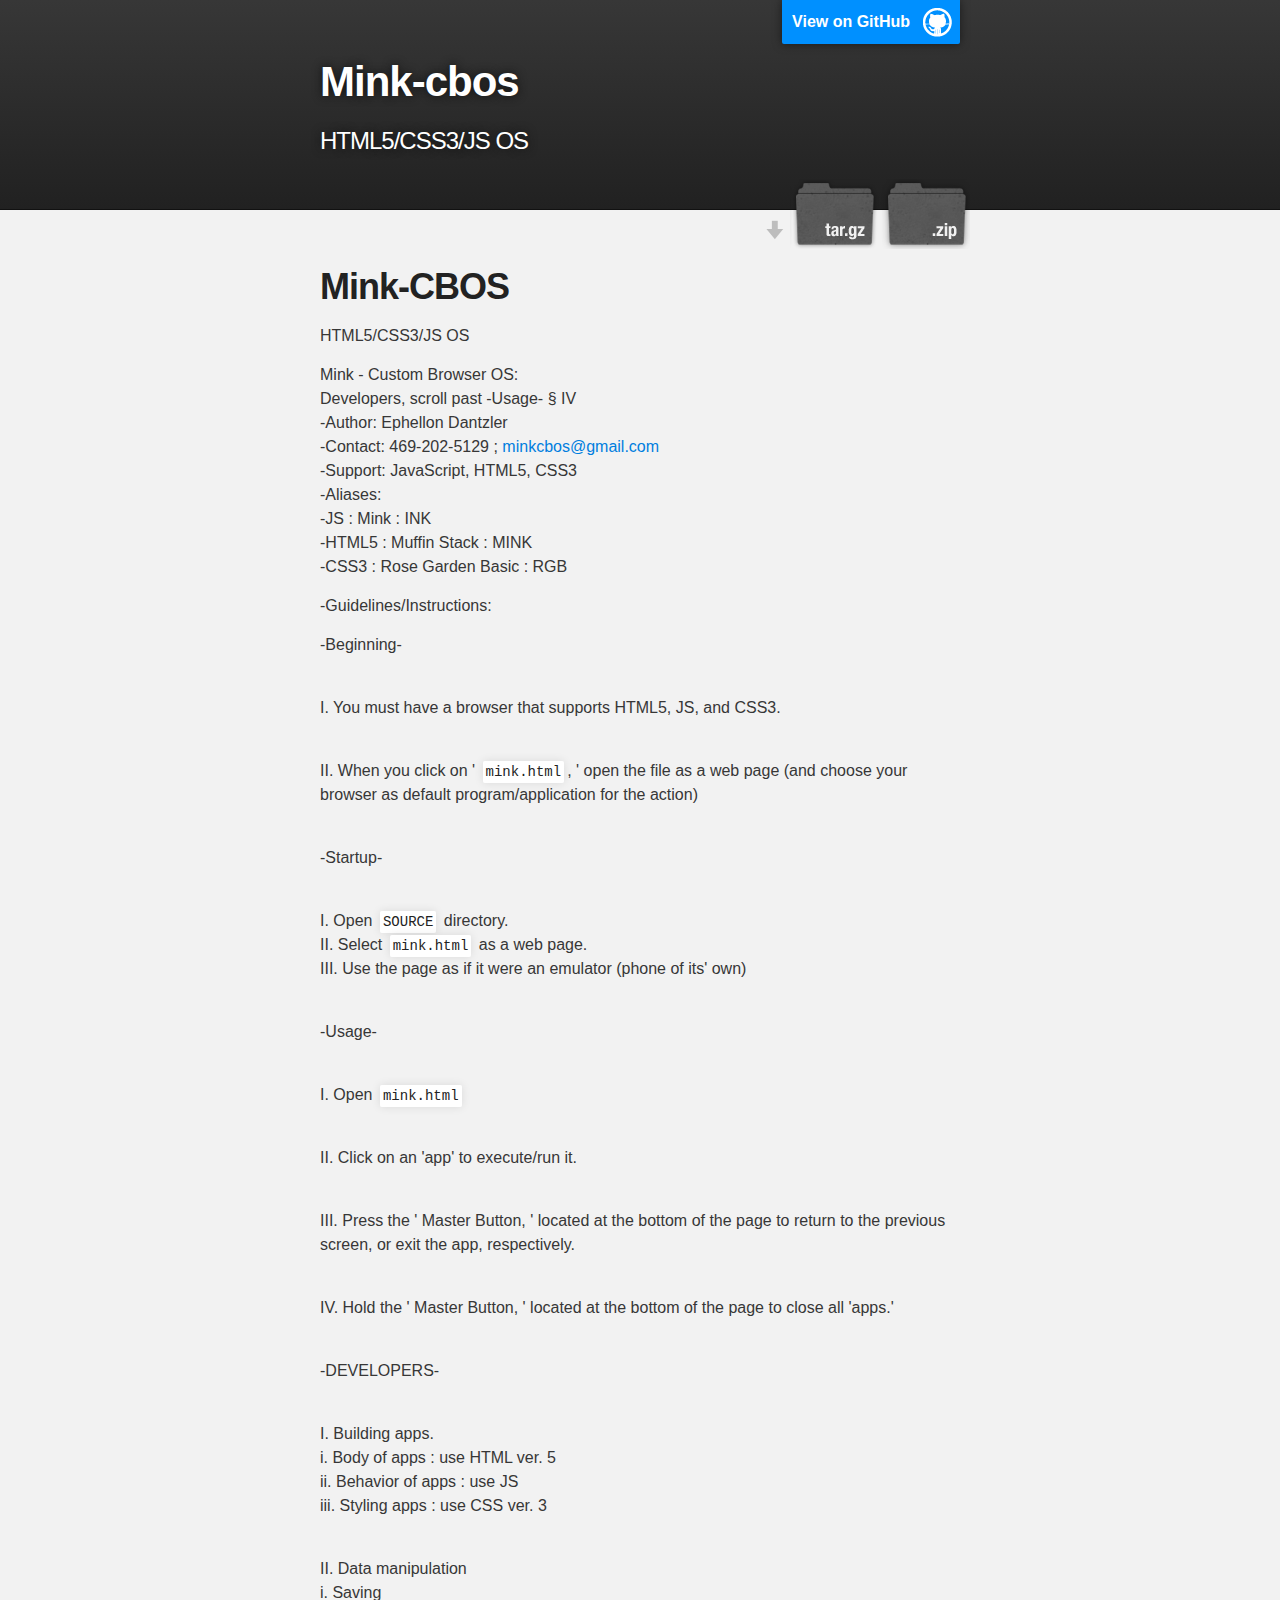
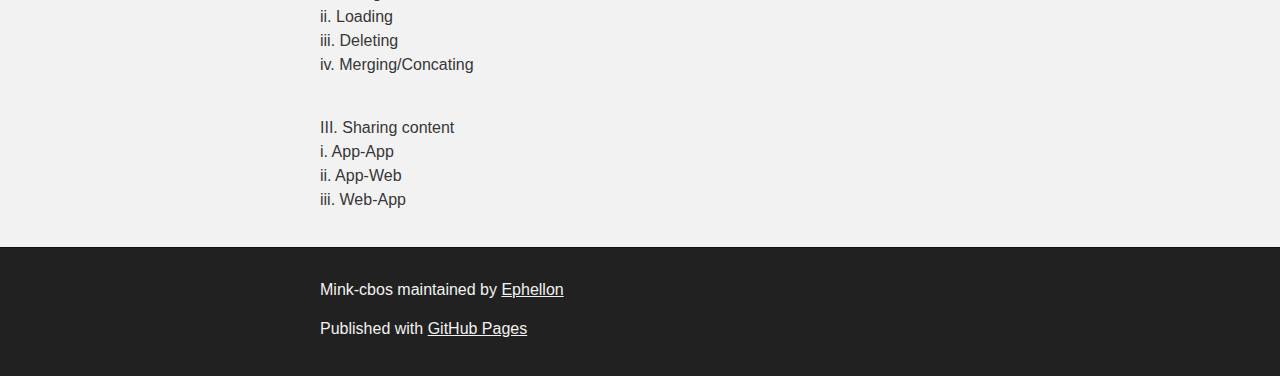
<file: index.html>
<!DOCTYPE html>
<html>

  <head>
    <meta charset='utf-8'>
    <meta http-equiv="X-UA-Compatible" content="chrome=1">
    <meta name="description" content="Mink-cbos : HTML5/CSS3/JS OS">

    <link rel="stylesheet" type="text/css" media="screen" href="stylesheets/stylesheet.css">

    <title>Mink-cbos</title>
  </head>

  <body>

    <!-- HEADER -->
    <div id="header_wrap" class="outer">
        <header class="inner">
          <a id="forkme_banner" href="https://github.com/Ephellon/Mink-CBOS">View on GitHub</a>

          <h1 id="project_title">Mink-cbos</h1>
          <h2 id="project_tagline">HTML5/CSS3/JS OS</h2>

            <section id="downloads">
              <a class="zip_download_link" href="https://github.com/Ephellon/Mink-CBOS/zipball/master">Download this project as a .zip file</a>
              <a class="tar_download_link" href="https://github.com/Ephellon/Mink-CBOS/tarball/master">Download this project as a tar.gz file</a>
            </section>
        </header>
    </div>

    <!-- MAIN CONTENT -->
    <div id="main_content_wrap" class="outer">
      <section id="main_content" class="inner">
        <h1>
<a name="mink-cbos" class="anchor" href="#mink-cbos"><span class="octicon octicon-link"></span></a>Mink-CBOS</h1>

<h1></h1>

<p>HTML5/CSS3/JS OS</p>

<p>Mink - Custom Browser OS:<br>
Developers, scroll past -Usage- § IV<br>
-Author: Ephellon Dantzler<br>
-Contact: 469-202-5129 ; <a href="mailto:minkcbos@gmail.com">minkcbos@gmail.com</a><br>
-Support: JavaScript, HTML5, CSS3<br>
-Aliases:<br>
    -JS : Mink : INK<br>
    -HTML5 : Muffin Stack : MINK<br>
    -CSS3 : Rose Garden Basic : RGB<br></p>

<p>-Guidelines/Instructions:<br></p>

<p>-Beginning-<br><br></p>

<p>I. You must have a browser that supports HTML5, JS, and CSS3.<br><br></p>

<p>II. When you click on ' <code>mink.html</code>, ' open the file as a web page (and choose your browser as default program/application for the action)<br><br></p>

<p>-Startup-<br><br></p>

<p>I. Open <code>SOURCE</code> directory.<br>
II. Select <code>mink.html</code> as a web page.<br>
III. Use the page as if it were an emulator (phone of its' own)<br><br></p>

<p>-Usage-<br><br></p>

<p>I. Open <code>mink.html</code><br><br></p>

<p>II. Click on an 'app' to execute/run it.<br><br></p>

<p>III. Press the ' Master Button, ' located at the bottom of the page to return to the previous screen, or exit the app, respectively.<br><br></p>

<p>IV. Hold the ' Master Button, ' located at the bottom of the page to close all 'apps.'<br><br></p>

<p>-DEVELOPERS-<br><br></p>

<p>I. Building apps.<br>
    i. Body of apps : use HTML ver. 5<br>
    ii. Behavior of apps : use JS<br>
    iii. Styling apps : use CSS ver. 3<br><br></p>

<p>II. Data manipulation<br>
    i. Saving<br>
    ii. Loading<br>
    iii. Deleting<br>
    iv. Merging/Concating<br><br></p>

<p>III. Sharing content<br>
    i. App-App<br>
    ii. App-Web<br>
    iii. Web-App<br></p>
      </section>
    </div>

    <!-- FOOTER  -->
    <div id="footer_wrap" class="outer">
      <footer class="inner">
        <p class="copyright">Mink-cbos maintained by <a href="https://github.com/Ephellon">Ephellon</a></p>
        <p>Published with <a href="http://pages.github.com">GitHub Pages</a></p>
      </footer>
    </div>

    

  </body>
</html>
</file>
<file: stylesheets/stylesheet.css>
/*******************************************************************************
Slate Theme for GitHub Pages
by Jason Costello, @jsncostello
*******************************************************************************/

@import url(pygment_trac.css);

/*******************************************************************************
MeyerWeb Reset
*******************************************************************************/

html, body, div, span, applet, object, iframe,
h1, h2, h3, h4, h5, h6, p, blockquote, pre,
a, abbr, acronym, address, big, cite, code,
del, dfn, em, img, ins, kbd, q, s, samp,
small, strike, strong, sub, sup, tt, var,
b, u, i, center,
dl, dt, dd, ol, ul, li,
fieldset, form, label, legend,
table, caption, tbody, tfoot, thead, tr, th, td,
article, aside, canvas, details, embed,
figure, figcaption, footer, header, hgroup,
menu, nav, output, ruby, section, summary,
time, mark, audio, video {
  margin: 0;
  padding: 0;
  border: 0;
  font: inherit;
  vertical-align: baseline;
}

/* HTML5 display-role reset for older browsers */
article, aside, details, figcaption, figure,
footer, header, hgroup, menu, nav, section {
  display: block;
}

ol, ul {
  list-style: none;
}

table {
  border-collapse: collapse;
  border-spacing: 0;
}

/*******************************************************************************
Theme Styles
*******************************************************************************/

body {
  box-sizing: border-box;
  color:#373737;
  background: #212121;
  font-size: 16px;
  font-family: 'Myriad Pro', Calibri, Helvetica, Arial, sans-serif;
  line-height: 1.5;
  -webkit-font-smoothing: antialiased;
}

h1, h2, h3, h4, h5, h6 {
  margin: 10px 0;
  font-weight: 700;
  color:#222222;
  font-family: 'Lucida Grande', 'Calibri', Helvetica, Arial, sans-serif;
  letter-spacing: -1px;
}

h1 {
  font-size: 36px;
  font-weight: 700;
}

h2 {
  padding-bottom: 10px;
  font-size: 32px;
  background: url('../images/bg_hr.png') repeat-x bottom;
}

h3 {
  font-size: 24px;
}

h4 {
  font-size: 21px;
}

h5 {
  font-size: 18px;
}

h6 {
  font-size: 16px;
}

p {
  margin: 10px 0 15px 0;
}

footer p {
  color: #f2f2f2;
}

a {
  text-decoration: none;
  color: #007edf;
  text-shadow: none;

  transition: color 0.5s ease;
  transition: text-shadow 0.5s ease;
  -webkit-transition: color 0.5s ease;
  -webkit-transition: text-shadow 0.5s ease;
  -moz-transition: color 0.5s ease;
  -moz-transition: text-shadow 0.5s ease;
  -o-transition: color 0.5s ease;
  -o-transition: text-shadow 0.5s ease;
  -ms-transition: color 0.5s ease;
  -ms-transition: text-shadow 0.5s ease;
}

a:hover, a:focus {text-decoration: underline;}

footer a {
  color: #F2F2F2;
  text-decoration: underline;
}

em {
  font-style: italic;
}

strong {
  font-weight: bold;
}

img {
  position: relative;
  margin: 0 auto;
  max-width: 739px;
  padding: 5px;
  margin: 10px 0 10px 0;
  border: 1px solid #ebebeb;

  box-shadow: 0 0 5px #ebebeb;
  -webkit-box-shadow: 0 0 5px #ebebeb;
  -moz-box-shadow: 0 0 5px #ebebeb;
  -o-box-shadow: 0 0 5px #ebebeb;
  -ms-box-shadow: 0 0 5px #ebebeb;
}

p img {
  display: inline;
  margin: 0;
  padding: 0;
  vertical-align: middle;
  text-align: center;
  border: none;
}

pre, code {
  width: 100%;
  color: #222;
  background-color: #fff;

  font-family: Monaco, "Bitstream Vera Sans Mono", "Lucida Console", Terminal, monospace;
  font-size: 14px;

  border-radius: 2px;
  -moz-border-radius: 2px;
  -webkit-border-radius: 2px;
}

pre {
  width: 100%;
  padding: 10px;
  box-shadow: 0 0 10px rgba(0,0,0,.1);
  overflow: auto;
}

code {
  padding: 3px;
  margin: 0 3px;
  box-shadow: 0 0 10px rgba(0,0,0,.1);
}

pre code {
  display: block;
  box-shadow: none;
}

blockquote {
  color: #666;
  margin-bottom: 20px;
  padding: 0 0 0 20px;
  border-left: 3px solid #bbb;
}


ul, ol, dl {
  margin-bottom: 15px
}

ul {
  list-style: inside;
  padding-left: 20px;
}

ol {
  list-style: decimal inside;
  padding-left: 20px;
}

dl dt {
  font-weight: bold;
}

dl dd {
  padding-left: 20px;
  font-style: italic;
}

dl p {
  padding-left: 20px;
  font-style: italic;
}

hr {
  height: 1px;
  margin-bottom: 5px;
  border: none;
  background: url('../images/bg_hr.png') repeat-x center;
}

table {
  border: 1px solid #373737;
  margin-bottom: 20px;
  text-align: left;
 }

th {
  font-family: 'Lucida Grande', 'Helvetica Neue', Helvetica, Arial, sans-serif;
  padding: 10px;
  background: #373737;
  color: #fff;
 }

td {
  padding: 10px;
  border: 1px solid #373737;
 }

form {
  background: #f2f2f2;
  padding: 20px;
}

/*******************************************************************************
Full-Width Styles
*******************************************************************************/

.outer {
  width: 100%;
}

.inner {
  position: relative;
  max-width: 640px;
  padding: 20px 10px;
  margin: 0 auto;
}

#forkme_banner {
  display: block;
  position: absolute;
  top:0;
  right: 10px;
  z-index: 10;
  padding: 10px 50px 10px 10px;
  color: #fff;
  background: url('../images/blacktocat.png') #0090ff no-repeat 95% 50%;
  font-weight: 700;
  box-shadow: 0 0 10px rgba(0,0,0,.5);
  border-bottom-left-radius: 2px;
  border-bottom-right-radius: 2px;
}

#header_wrap {
  background: #212121;
  background: -moz-linear-gradient(top, #373737, #212121);
  background: -webkit-linear-gradient(top, #373737, #212121);
  background: -ms-linear-gradient(top, #373737, #212121);
  background: -o-linear-gradient(top, #373737, #212121);
  background: linear-gradient(top, #373737, #212121);
}

#header_wrap .inner {
  padding: 50px 10px 30px 10px;
}

#project_title {
  margin: 0;
  color: #fff;
  font-size: 42px;
  font-weight: 700;
  text-shadow: #111 0px 0px 10px;
}

#project_tagline {
  color: #fff;
  font-size: 24px;
  font-weight: 300;
  background: none;
  text-shadow: #111 0px 0px 10px;
}

#downloads {
  position: absolute;
  width: 210px;
  z-index: 10;
  bottom: -40px;
  right: 0;
  height: 70px;
  background: url('../images/icon_download.png') no-repeat 0% 90%;
}

.zip_download_link {
  display: block;
  float: right;
  width: 90px;
  height:70px;
  text-indent: -5000px;
  overflow: hidden;
  background: url(../images/sprite_download.png) no-repeat bottom left;
}

.tar_download_link {
  display: block;
  float: right;
  width: 90px;
  height:70px;
  text-indent: -5000px;
  overflow: hidden;
  background: url(../images/sprite_download.png) no-repeat bottom right;
  margin-left: 10px;
}

.zip_download_link:hover {
  background: url(../images/sprite_download.png) no-repeat top left;
}

.tar_download_link:hover {
  background: url(../images/sprite_download.png) no-repeat top right;
}

#main_content_wrap {
  background: #f2f2f2;
  border-top: 1px solid #111;
  border-bottom: 1px solid #111;
}

#main_content {
  padding-top: 40px;
}

#footer_wrap {
  background: #212121;
}



/*******************************************************************************
Small Device Styles
*******************************************************************************/

@media screen and (max-width: 480px) {
  body {
    font-size:14px;
  }

  #downloads {
    display: none;
  }

  .inner {
    min-width: 320px;
    max-width: 480px;
  }

  #project_title {
  font-size: 32px;
  }

  h1 {
    font-size: 28px;
  }

  h2 {
    font-size: 24px;
  }

  h3 {
    font-size: 21px;
  }

  h4 {
    font-size: 18px;
  }

  h5 {
    font-size: 14px;
  }

  h6 {
    font-size: 12px;
  }

  code, pre {
    min-width: 320px;
    max-width: 480px;
    font-size: 11px;
  }

}
</file>
